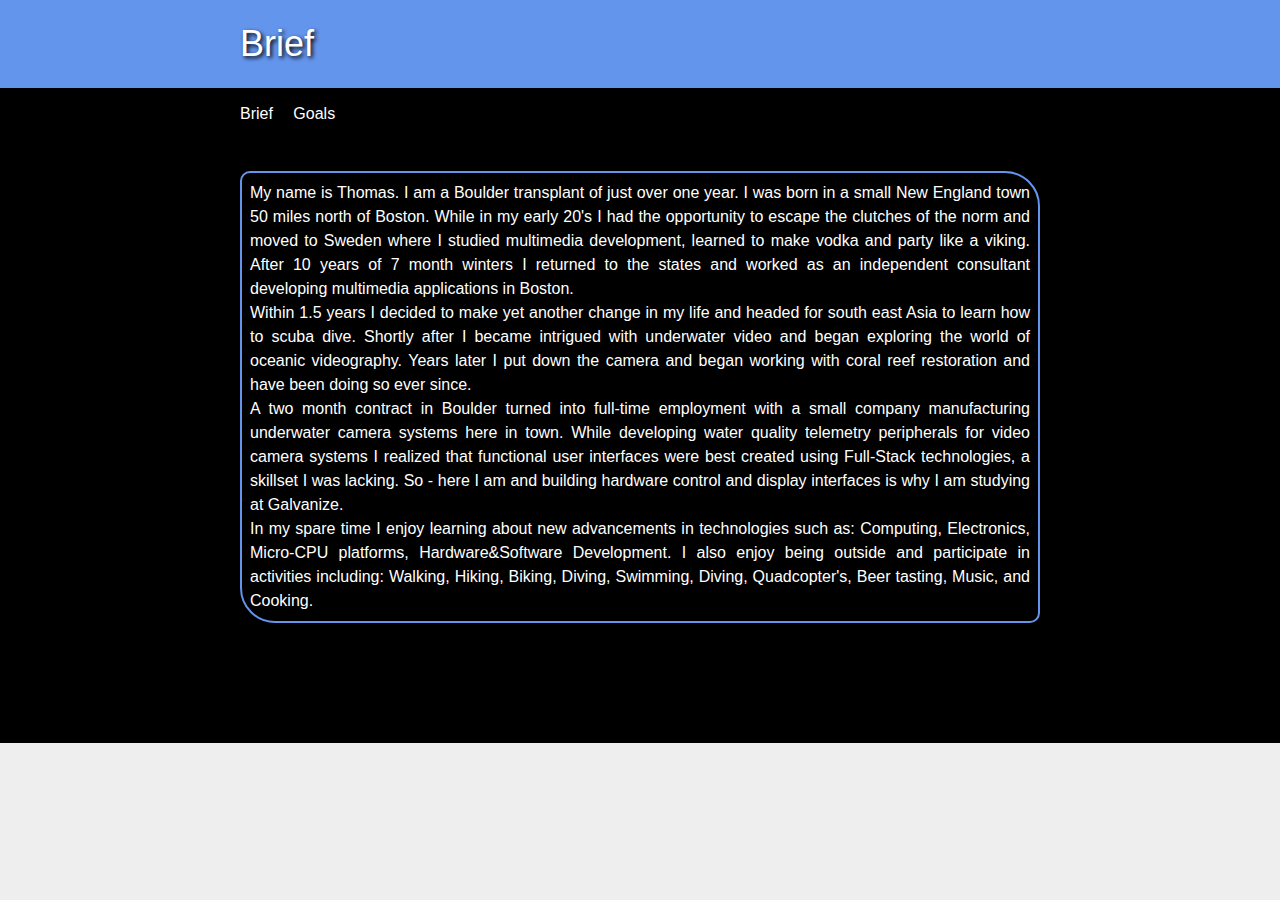
<file: index.html>
<!DOCTYPE html>
<html lang="en">
	<head>
		<meta charset="utf-8">
		<meta http-equiv="X-UA-Compatible" content="IE=edge">
		<title>Thomas Sarkisian</title>
		<meta name="viewport" content="width=device-width, initial-scale=1">
		<meta name="Description" lang="en" content="My Info">
		<meta name="author" content="TPS">
		<meta name="robots" content="index, follow">

		<!-- icons -->
		<link rel="apple-touch-icon" href="assets/img/apple-touch-icon.png">
		<link rel="shortcut icon" href="favicon.ico">

		<!-- CSS overides / page specific -->
		<link rel="stylesheet" href="styles.css">
		<style>
		#rcorners6 {
    border-radius: 10px 35px;
    border: 2px solid #6495ED;
    max-width:98%;
    padding:1%; /* A percentage that, when doubled and added to the above, makes 100%. */
}
</style>
	</head>
	<body>
		<div class="header">
			<div class="container">
				<h1 class="header-heading">Brief</h1>
			</div>
		</div>
		<div class="nav-bar">
			<div class="container">
				<ul class="nav">
					<li><a href="index.html">Brief</a></li>
					<li><a href="goals.html">Goals</a></li>
				</ul>
			</div>
		</div>
		<div class="content">
			<div class="container">
				<div class="main">
					<p id="rcorners6">My name is Thomas. I am a Boulder transplant of just over one year. I was born in a small New England town 50 miles north of Boston. While in my early 20's I had the opportunity to escape the clutches of the norm and moved to Sweden where I studied multimedia development, learned to make vodka and party like a viking. After 10 years of 7 month winters I returned to the states and worked as an independent consultant developing multimedia applications in Boston.<br>
					Within 1.5 years I decided to make yet another change in my life and headed for south east Asia to learn how to scuba dive. Shortly after I became intrigued with underwater video and began exploring the world of oceanic videography. Years later I put down the camera and began working with coral reef restoration and have been doing so ever since.<br>
				    A two month contract in Boulder turned into full-time employment with a small company manufacturing underwater camera systems here in town. While developing water quality telemetry peripherals for video camera systems I realized that functional user interfaces were best created using Full-Stack technologies, a skillset I was lacking. So - here I am and building hardware control and display interfaces is why I am studying at Galvanize.<br>
					
					In my spare time I enjoy learning about new advancements in technologies such as: Computing, Electronics, Micro-CPU platforms, Hardware&Software Development. 

					I also enjoy being outside and participate in activities including: Walking, Hiking, Biking, Diving, Swimming, Diving, Quadcopter's, Beer tasting, Music, and Cooking.					
					</p>			
				</div>
			</div>
		</div>
		<div class="footer">
			<div class="container">
				<!-- some goodies here if needed-->
			</div>
		</div>
	</body>
</html>
</file>
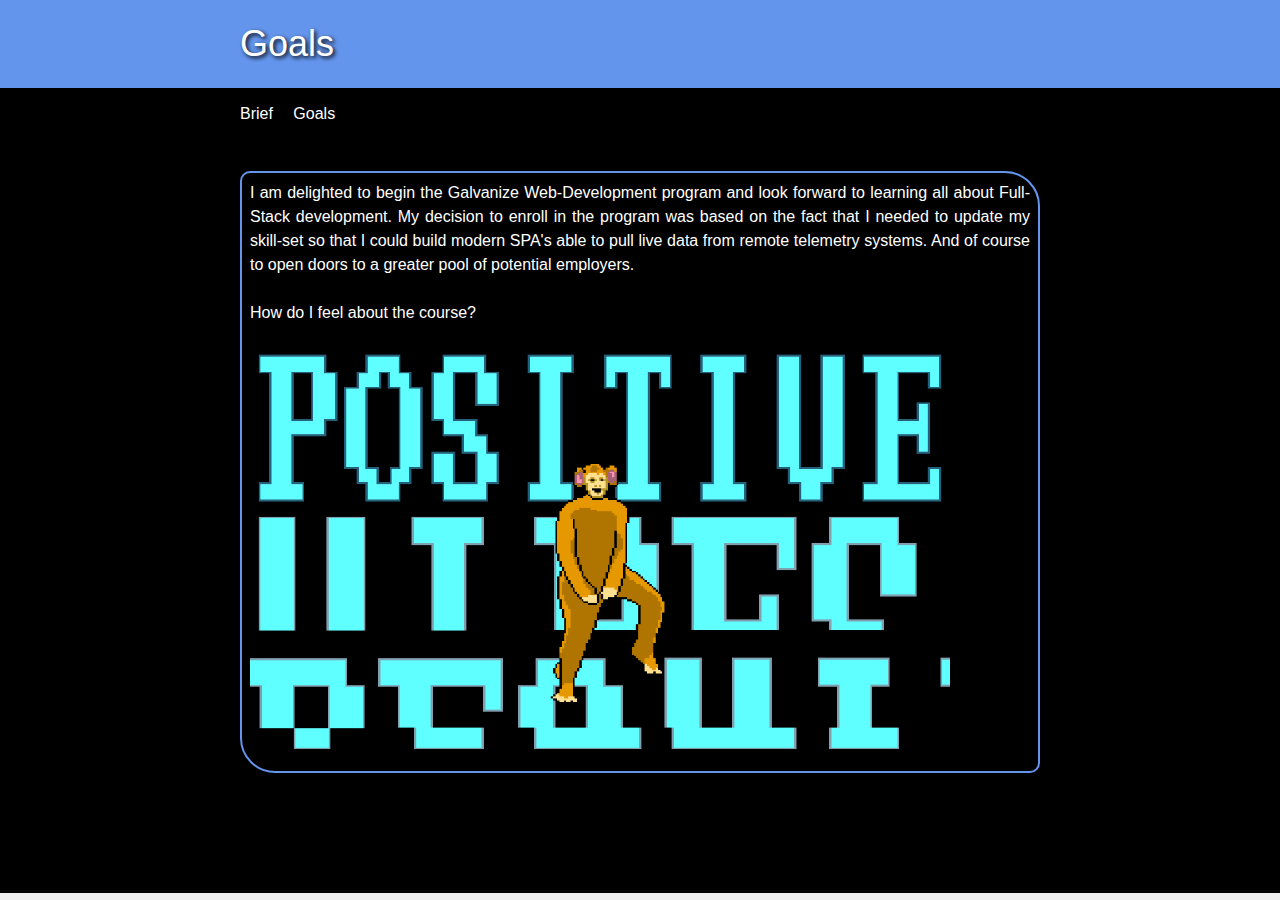
<file: goals.html>
<!DOCTYPE html>
<html lang="en">
	<head>
		<meta charset="utf-8">
		<meta http-equiv="X-UA-Compatible" content="IE=edge">
		<title>Thomas Sarkisian</title>
		<meta name="viewport" content="width=device-width, initial-scale=1">
		<meta name="Description" lang="en" content="My Info">
		<meta name="author" content="TPS">
		<meta name="robots" content="index, follow">

		<link rel="stylesheet" href="styles.css">
		<!-- CSS overides / page specific -->
		<style> 
		#rcorners6 {
    		border-radius: 10px 35px;
    		border: 2px solid #6495ED;
    		max-width:98%;
    		padding:1%; /* A percentage that, when doubled and added to the above, makes 100%. */
		}
</style>
	</head>
	<body>
		<div class="header">
			<div class="container">
				<h1 class="header-heading">Goals</h1>
			</div>
		</div>
		<div class="nav-bar">
			<div class="container">
				<ul class="nav">
					<li><a href="index.html">Brief</a></li>
					<li><a href="goals.html">Goals</a></li>
				</ul>
			</div>
		</div>
		<div class="content">
			<div class="container">
				<div class="main">
					<p id="rcorners6">I am delighted to begin the Galvanize Web-Development program and look forward to learning all about Full-Stack development. My decision to enroll in the program was based on the fact that I needed to update my skill-set so that I could build modern SPA's able to pull live data from remote telemetry systems. And of course to open doors to a greater pool of potential employers.<br><br>How do I feel about the course?<br><br><img src="animated.gif" alt="HTML5 Icon" style="width:700px;height:407px;">	</p>
					
				</div>
			</div>
		</div>
		<div class="footer">
			<div class="container">
				<!-- some goodies here if needed-->
			</div>
		</div>
	</body>
</html>
</file>
<file: styles.css>
/* -----------------------
Base styles
------------------------*/

body
{
	margin: 0;
	padding: 0;
	color: #333;
	background-color: #eee;
	font: 1em/1.2 "Helvetica Neue", Helvetica, Arial, Geneva, sans-serif;
}

h1,h2,h3,h4,h5,h6
{
	margin: 0 0 .5em;
	font-weight: 500;
	line-height: 1.1;
}

h1 {color: white;
    text-shadow: 2px 2px 4px #000000;}




/* font size */
h1 { font-size: 2.25em; } /* 36px */
h2 { font-size: 1.75em; } /* 28px */
h3 { font-size: 1.375em; } /* 22px */
h4 { font-size: 1.125em; } /* 18px */
h5 { font-size: 1em; } /* 16px */
h6 { font-size: .875em; } /* 14px */

p
{
	margin: 0 0 1.5em;
	line-height: 1.5;
	text-align: justify;
	color: #fff;
    
}

blockquote
{
	padding: 1em 2em;
	margin: 0 0 2em;
	border-left: 5px solid #eee;
}

hr
{
	height: 0;
	margin-top: 1em;
	margin-bottom: 2em;
	border: 0;
	border-top: 1px solid #ddd;
}



a:link { color: royalblue; }
a:visited { color: purple; }
a:focus { color: black; }
a:hover { color: green; }
a:active { color: red; }

/* -----------------------
Layout styles
------------------------*/

.container
{
	max-width: 50em;
	margin: 0 auto;
}

.header
{
	color: #fff;
	background: #6495ED;
	padding: 1em 1.25em;
}


.header-heading { margin: 0; }

.nav-bar
{
	background: #000;
	padding: 0;
}

.content
{
	padding: 1em 1.25em;
	background-color: #000;	  
}

.footer
{
	color: #fff;
	background: #000;
	padding: 1em 1.25em;
}



/* -----------------------
Nav
------------------------*/

.nav
{
	margin: 0;
	padding: 0;
	list-style: none;
}

.nav li
{
	display: inline;
	margin: 0;
}

.nav a
{
	display: block;
	padding: .7em 1.25em;
	color: #fff;
	text-decoration: none;
	border-bottom: 1px solid gray;
}

.nav a:link { color: white; }
.nav a:visited { color: white; }

.nav a:focus
{
	color: black;
	background-color: white;
}

.nav a:hover
{
	color: white;
	background-color: #6495ED;
}

.nav a:active
{
	color: white;
	background-color: #ADD8E6;
}

/* -----------------------
Single styles
------------------------*/

img {
    max-width: 100%;
    height: auto;
    margin-left: auto;
    margin-right: auto;
}

.btn
{
	color: #fff !important;
	background-color: royalblue;
	border-color: #222;
	display: inline-block;
	padding: .5em 1em;
	margin-bottom: 0;
	font-weight: 400;
	line-height: 1.2;
	text-align: center;
	white-space: nowrap;
	vertical-align: middle;
	cursor: pointer;
	border: 1px solid transparent;
	border-radius: .2em;
	text-decoration: none;
}

.btn:hover
{
	color: #fff !important;
	background-color: #6495ED;
}

.btn:focus
{
	color: #fff !important;
	background-color: black;
}

.btn:active
{
	color: #fff !important;
	background-color: #ADD8E6;
}




.list-inline
{
	padding-left: 0;
	margin-left: -5px;
	list-style: none;
}

.list-inline > li
{
	display: inline-block;
	padding-right: 5px;
	padding-left: 5px;
}

/* -----------------------
Wide styles
------------------------*/

@media (min-width: 42em)
{
	.header { padding: 1.5em 3em; }
	.nav-bar { padding: 1em 3em; }
	.content { padding: 2em 3em; }
	.footer { padding: 2em 3em; }
	
	.nav li
	{
		display: inline;
		margin: 0 1em 0 0;
	}
	
	.nav a
	{
		display: inline;
		padding: 0;
		border-bottom: 0;
	}
}
</file>
